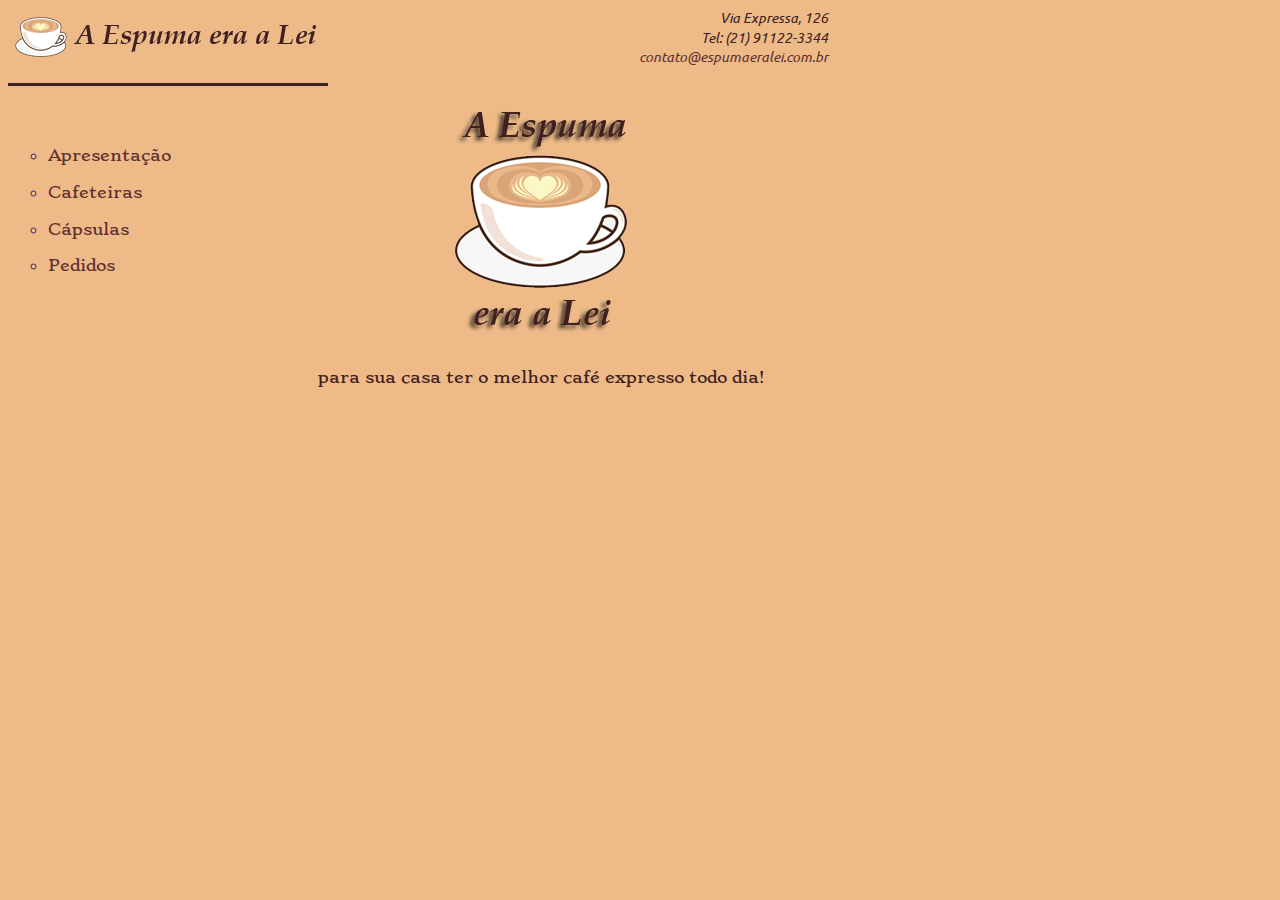
<file: index.html>
<!DOCTYPE html>
<html lang="en">

<head>
    <meta charset="UTF-8">
    <meta name="viewport" content="width=device-width, initial-scale=1.0">
    <link rel="stylesheet" href="./exercício2/exercicio2_styles.css">
    <link rel="preconnect" href="https://fonts.googleapis.com">
    <link rel="preconnect" href="https://fonts.gstatic.com" crossorigin>
    <link href="https://fonts.googleapis.com/css2?family=Ubuntu:ital@0;1&display=swap" rel="stylesheet">
    <link href="https://fonts.googleapis.com/css2?family=Stoke&display=swap" rel="stylesheet">
    <title>Espuma Era Lei </title>
</head>

<body>
        <header>
                <img class="imglogo" src="./Imagens/EspumaEraLeiTopo.png" alt="">
                <address class="ender" >
                    <span> Via Expressa, 126 </span> <br>
                    <span> Tel: (21) 91122-3344 </span> <br>
                    <span> <a href="mailto:contato@Espumaeralei.com.br">contato@espumaeralei.com.br</a> </span> <br>
                </address>
        </header>
            <nav>
                <ul>
                    <li>
                        <a href="EspumaEraLei.html">Apresentação</a>
                    </li>
                    <li>
                        <a href="./exercício3/Cafeteiras.html">Cafeteiras</a>
                    </li>
                    <li>
                        <a href="./exercício4/Capsulas.html">Cápsulas</a>
                    </li>
                    <li>
                        <a href="./exercício5/Pedidos.html">Pedidos</a>
                    </li>
                </ul>
            </nav>
            <section class="apres">
                    <img src="./Imagens/EspumaEraLei.png" alt="">
                    <p>para sua casa ter o melhor café expresso todo dia!</p>
            </section>
</body>

</html>
</file>
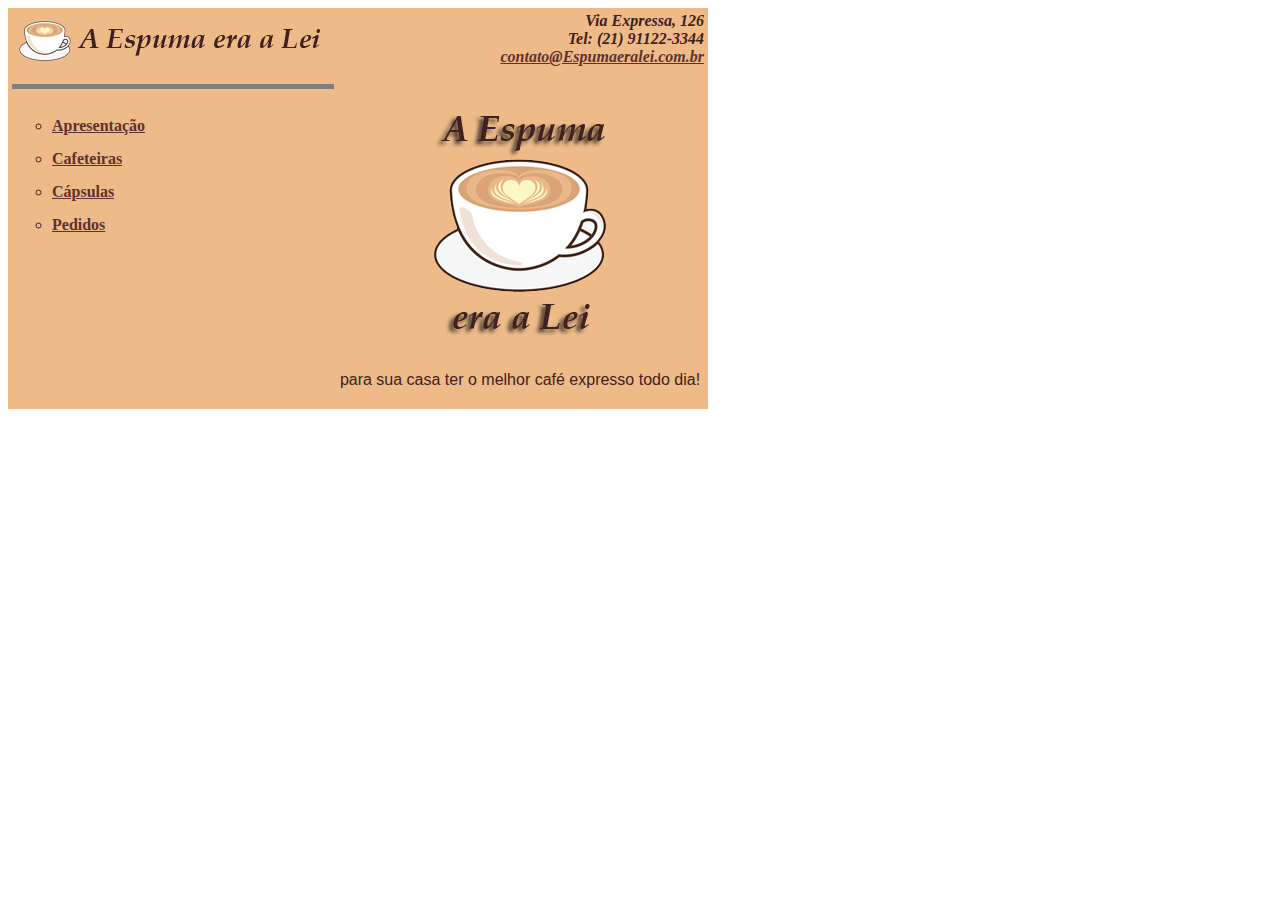
<file: exercício1/EspumaEraLei.html>
<!DOCTYPE html>
<html lang="en">

<head>
    <meta charset="UTF-8">
    <meta name="viewport" content="width=device-width, initial-scale=1.0">
    <title>Espuma Era Lei </title>
</head>

<body style="color: #402020;">
    <table style="background-color: #EEBB88; border: 1px solid transparent; width: 700px;">
        <thead>
            <tr>
                <th style="font-family: Verdana, Ubuntu;">
                    <div style="width: 320px; height: auto;">
                        <img src="../Imagens/EspumaEraLeiTopo.png" alt="">
                        <hr width="320" size="5" noshade="">
                    </div>
                </th>
                <th style="display: block;">
                    <address align="end">
                        <i>Via Expressa, 126</i> <br>
                        <i>Tel: (21) 91122-3344</i> <br>
                        <a style="text-decoration: underline #603030; color:  #603030 "
                            href="mailto:contato@spumaeralei.com.br">
                            contato@Espumaeralei.com.br
                        </a>
                    </address>
                </th>
            </tr>
        </thead>
        <tbody>
            <tr>
                <td style="width: fit-content; display: block; ">
                    <ul type="circle" style="font-family: Verdana, Ubuntu  ;">
                        <li style="margin-bottom: 15px;">
                            <a style="text-decoration: underline #603030; color:  #603030" href="EspumaEraLei.html">
                                <b>Apresentação</b>
                            </a>
                        </li>
                        <li style="margin-bottom: 15px;">
                            <a style="text-decoration: underline #603030; color:  #603030" href="Cafeteiras.html">
                                <b>Cafeteiras</b>
                            </a>
                        </li>
                        <li style="margin-bottom: 15px;">
                            <a style="text-decoration: underline #603030; color:  #603030" href="Cápsulas.html">
                                <b>Cápsulas</b>
                            </a>
                        </li>
                        <li style="margin-bottom: 15px;">
                            <a style="text-decoration: underline #603030; color:  #603030" href="Pedidos.html">
                                <b>Pedidos</b>
                            </a>
                        </li>
                    </ul>
                <td  align="center" style="margin: auto; width: 400px;">
                        <img src="../Imagens/EspumaEraLei.png" alt="">
                        <p style=" font-family: sans-serif">para sua casa ter o melhor café expresso todo dia!</p>
                </td>
            </tr>
        </tbody>
    </table>
</body>

</html>
</file>
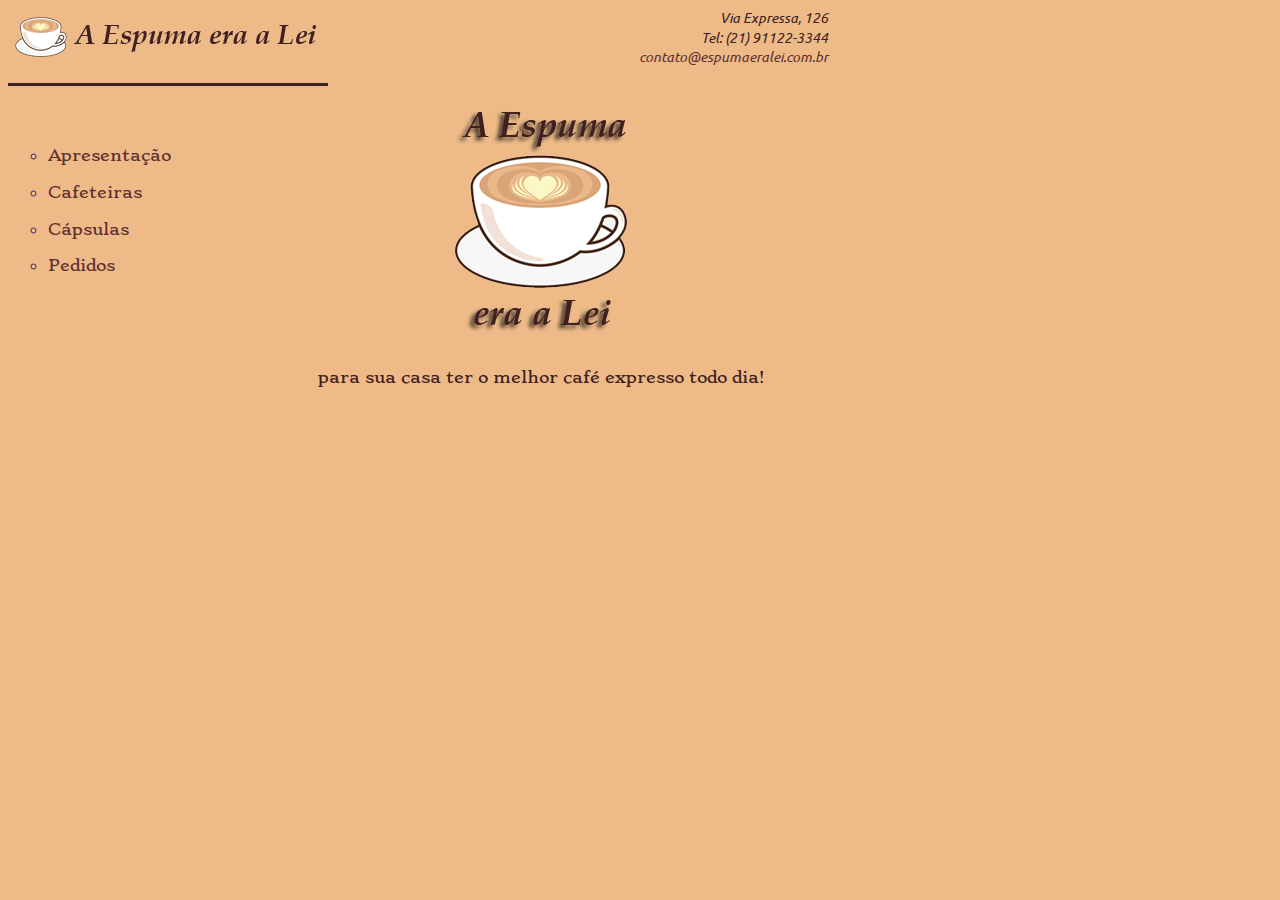
<file: exercício2/EspumaEraLei.html>
<!DOCTYPE html>
<html lang="en">

<head>
    <meta charset="UTF-8">
    <meta name="viewport" content="width=device-width, initial-scale=1.0">
    <link rel="stylesheet" href="exercicio2_styles.css">
    <link rel="preconnect" href="https://fonts.googleapis.com">
    <link rel="preconnect" href="https://fonts.gstatic.com" crossorigin>
    <link href="https://fonts.googleapis.com/css2?family=Ubuntu:ital@0;1&display=swap" rel="stylesheet">
    <link href="https://fonts.googleapis.com/css2?family=Stoke&display=swap" rel="stylesheet">
    <title>Espuma Era Lei </title>
</head>

<body>
        <header>
                <img class="imglogo" src="../Imagens/EspumaEraLeiTopo.png" alt="">
                <address class="ender" >
                    <span> Via Expressa, 126 </span> <br>
                    <span> Tel: (21) 91122-3344 </span> <br>
                    <span> <a href="mailto:contato@Espumaeralei.com.br">contato@espumaeralei.com.br</a> </span> <br>
                </address>
        </header>
            <nav>
                <ul>
                    <li>
                        <a href="EspumaEraLei.html">Apresentação</a>
                    </li>
                    <li>
                        <a href="../exercício3/Cafeteiras.html">Cafeteiras</a>
                    </li>
                    <li>
                        <a href="../exercício4/Capsulas.html">Cápsulas</a>
                    </li>
                    <li>
                        <a href="../exercício5/Pedidos.html">Pedidos</a>
                    </li>
                </ul>
            </nav>
            <section class="apres">
                    <img src="../Imagens/EspumaEraLei.png" alt="">
                    <p>para sua casa ter o melhor café expresso todo dia!</p>
            </section>
</body>

</html>
</file>
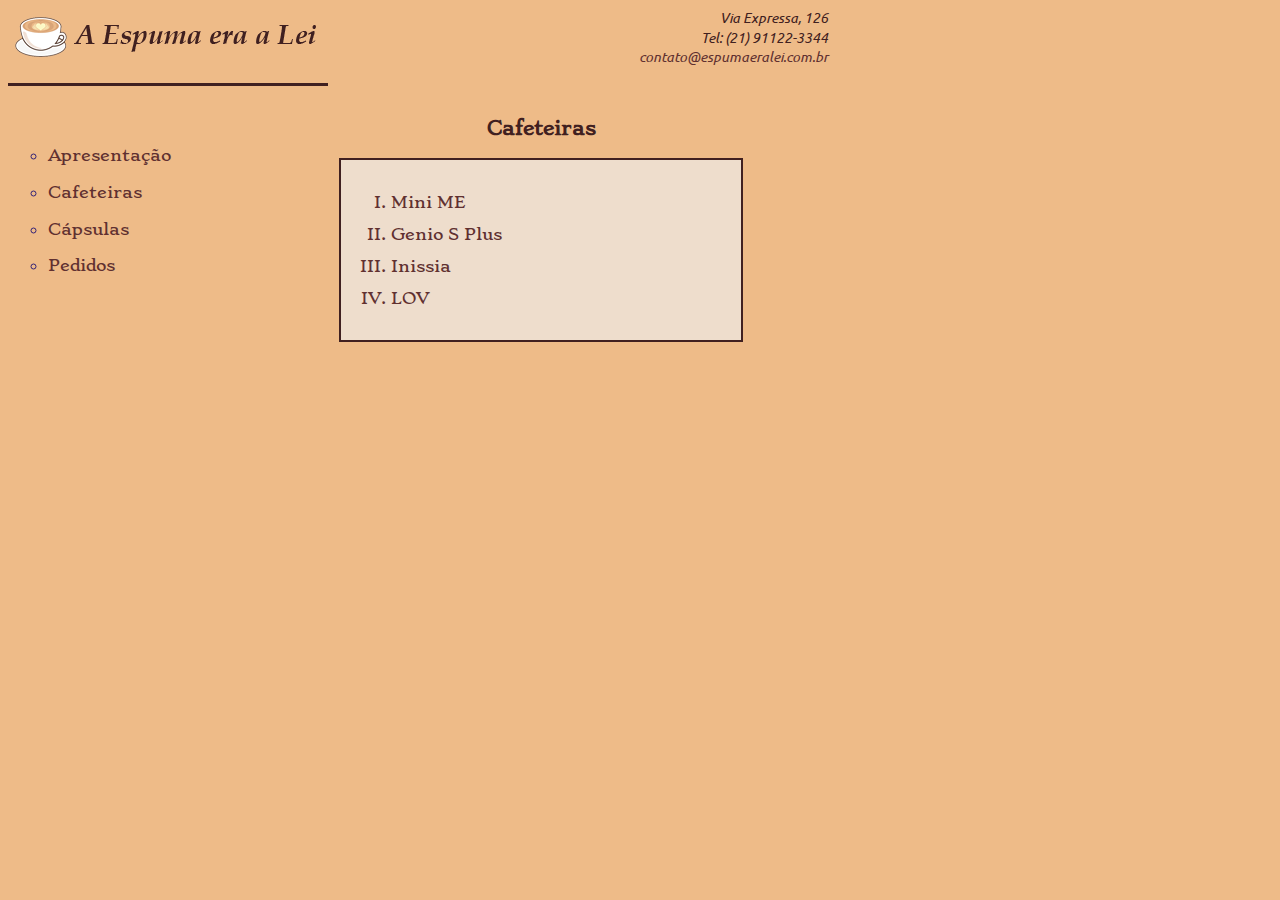
<file: exercício3/Cafeteiras.html>
<!DOCTYPE html>
<html lang="en">

<head>
    <meta charset="UTF-8">
    <meta name="viewport" content="width=device-width, initial-scale=1.0">
    <link rel="stylesheet" href="exercicio3_styles.css">
    <link rel="preconnect" href="https://fonts.googleapis.com">
    <link rel="preconnect" href="https://fonts.gstatic.com" crossorigin>
    <link href="https://fonts.googleapis.com/css2?family=Ubuntu:ital@0;1&display=swap" rel="stylesheet">
    <link href="https://fonts.googleapis.com/css2?family=Stoke&display=swap" rel="stylesheet">
    <title>Espuma Era Lei </title>
</head>

<body>
    <header>
        <img class="imglogo" src="../Imagens/EspumaEraLeiTopo.png" alt="">
        <address class="ender">
            <span>Via Expressa, 126 </span> <br>
            <span> Tel: (21) 91122-3344 </span> <br>
            <span> <a href="mailto:contato@Espumaeralei.com.br">contato@espumaeralei.com.br</a> </span> <br>
        </address>
    </header>
    <nav>
        <ul>
            <li>
                <a href="../exercício2/EspumaEraLei.html">Apresentação</a>
            </li>
            <li>
                <a href="Cafeteiras.html">Cafeteiras</a>
            </li>
            <li>
                <a href="../exercício4/Capsulas.html">Cápsulas</a>
            </li>
            <li>
                <a href="../exercício5/Pedidos.html">Pedidos</a>
            </li>
        </ul>
    </nav>
    <section>
        <h3>Cafeteiras</h3>
        <div class="listaMaq">
            <ol type="I">
                <a  href="./Mini.html" target="_blank"><li>Mini ME</li></a>
                <a  href="./Genio.html" target="_blank"><li>Genio S Plus</li></a>
                <a  href="./Inissia.html" target="_blank"><li>Inissia</li></a>
                <a  href="./LOV.html" target="_blank"><li>LOV</li></a>
            </ol>
        </div>
    </section>
</body>

</html>
</file>
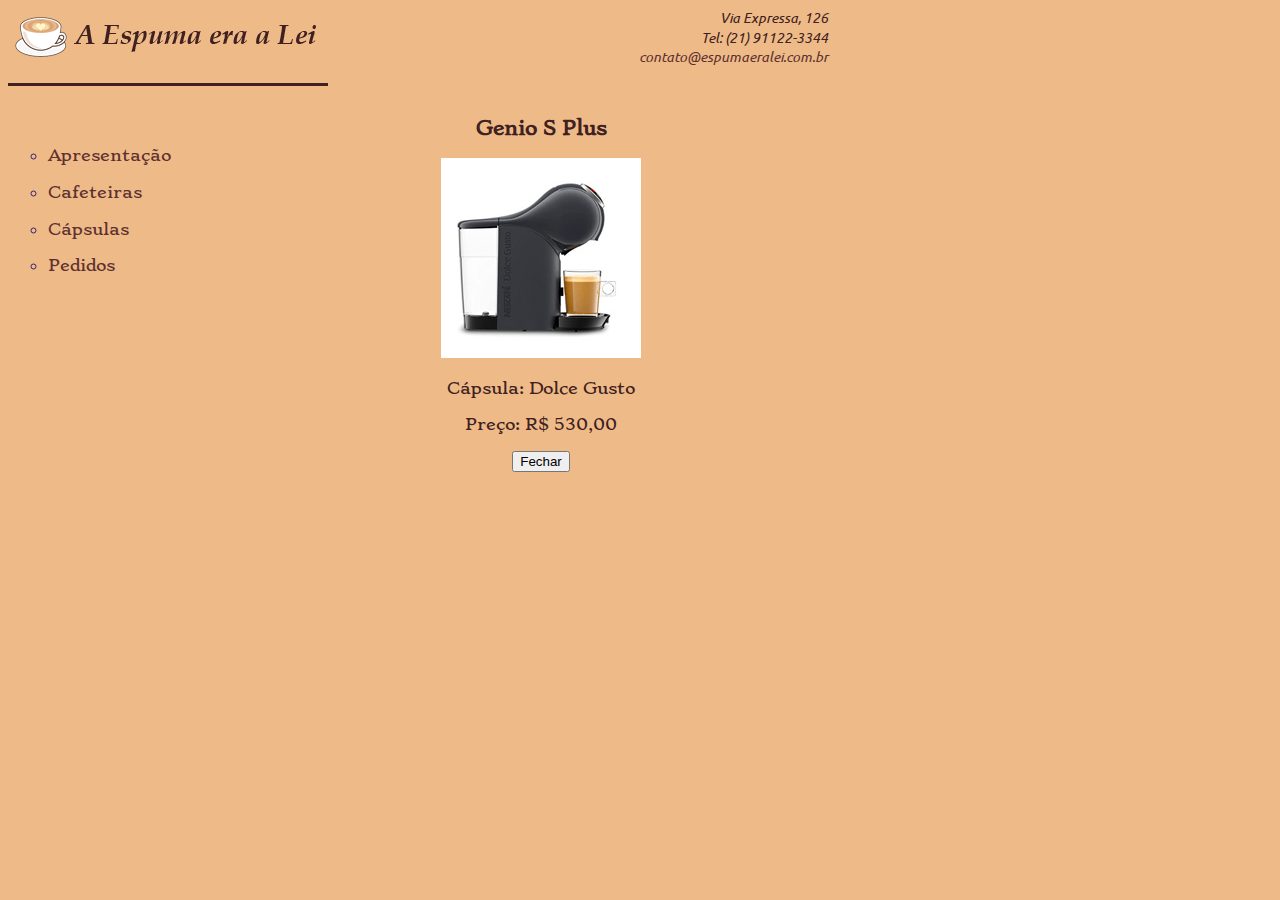
<file: exercício3/Genio.html>
<!DOCTYPE html>
<html lang="en">

<head>
    <meta charset="UTF-8">
    <meta name="viewport" content="width=device-width, initial-scale=1.0">
    <link rel="stylesheet" href="exercicio3_styles.css">
    <link rel="preconnect" href="https://fonts.googleapis.com">
    <link rel="preconnect" href="https://fonts.gstatic.com" crossorigin>
    <link href="https://fonts.googleapis.com/css2?family=Ubuntu:ital@0;1&display=swap" rel="stylesheet">
    <link href="https://fonts.googleapis.com/css2?family=Stoke&display=swap" rel="stylesheet">
    <title>Espuma Era Lei </title>
</head>

<body>
    <header>
        <img class="imglogo" src="../Imagens/EspumaEraLeiTopo.png" alt="">
        <address class="ender">
            <span>Via Expressa, 126 </span> <br>
            <span> Tel: (21) 91122-3344 </span> <br>
            <span> <a href="mailto:contato@Espumaeralei.com.br">contato@espumaeralei.com.br</a> </span> <br>
        </address>
    </header>
    <nav>
        <ul>
            <li>
                <a href="../exercício2/EspumaEraLei.html">Apresentação</a>
            </li>
            <li>
                <a href="Cafeteiras.html">Cafeteiras</a>
            </li>
            <li>
                <a href="../exercício4/Capsulas.html">Cápsulas</a>
            </li>
            <li>
                <a href="../exercício5/Pedidos.html">Pedidos</a>
            </li>
        </ul>
    </nav>
    <section>
        <div class="apres">
            <h3>Genio S Plus</h3>
            <img src="../Imagens/DolceGustoGenioSPlus.jpg" alt="Genio S Plus">
            <p>Cápsula: Dolce Gusto</p>
            <p>Preço: R$ 530,00</p>
            <button onclick="fechar()">Fechar</button>
        </div>
    </section>
    <script>
        function fechar() {
            close()
        }
    </script>
</body>

</html>
</file>
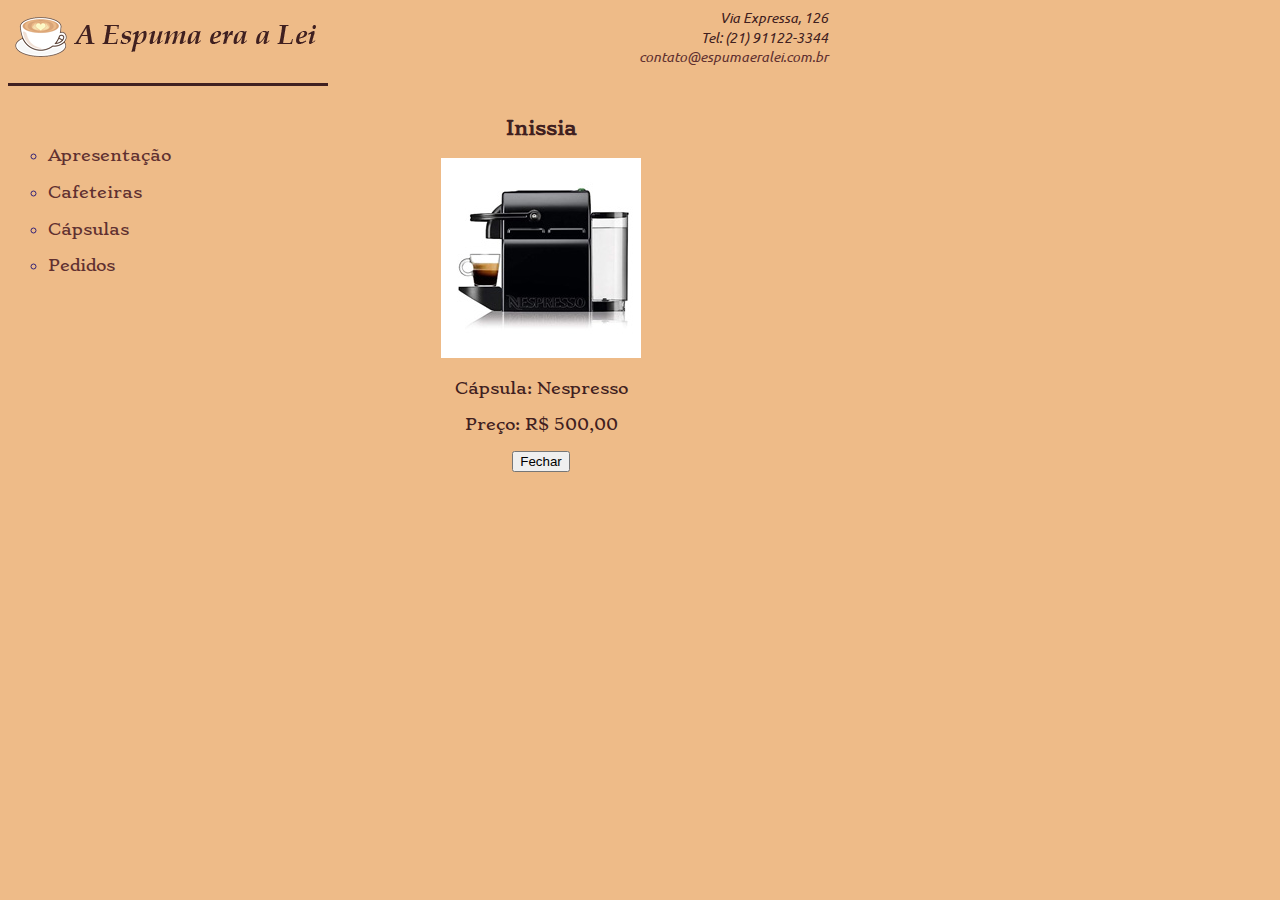
<file: exercício3/Inissia.html>
<!DOCTYPE html>
<html lang="en">

<head>
    <meta charset="UTF-8">
    <meta name="viewport" content="width=device-width, initial-scale=1.0">
    <link rel="stylesheet" href="exercicio3_styles.css">
    <link rel="preconnect" href="https://fonts.googleapis.com">
    <link rel="preconnect" href="https://fonts.gstatic.com" crossorigin>
    <link href="https://fonts.googleapis.com/css2?family=Ubuntu:ital@0;1&display=swap" rel="stylesheet">
    <link href="https://fonts.googleapis.com/css2?family=Stoke&display=swap" rel="stylesheet">
    <title>Espuma Era Lei </title>
</head>

<body>
    <header>
        <img class="imglogo" src="../Imagens/EspumaEraLeiTopo.png" alt="">
        <address class="ender">
            <span>Via Expressa, 126 </span> <br>
            <span> Tel: (21) 91122-3344 </span> <br>
            <span> <a href="mailto:contato@Espumaeralei.com.br">contato@espumaeralei.com.br</a> </span> <br>
        </address>
    </header>
    <nav>
        <ul>
            <li>
                <a href="../exercício2/EspumaEraLei.html">Apresentação</a>
            </li>
            <li>
                <a href="Cafeteiras.html">Cafeteiras</a>
            </li>
            <li>
                <a href="../exercício4/Capsulas.html">Cápsulas</a>
            </li>
            <li>
                <a href="../exercício5/Pedidos.html">Pedidos</a>
            </li>
        </ul>
    </nav>
    <section>
        <div class="apres">
            <h3>Inissia</h3>
            <img src="../Imagens/NespressoInissia.jpg" alt="Inissia">
            <p>Cápsula: Nespresso</p>
            <p>Preço: R$ 500,00</p>
            <button onclick="fechar()">Fechar</button>
        </div>
    </section>
    <script>
        function fechar() {
            close()
        }
    </script>
</body>

</html>
</file>
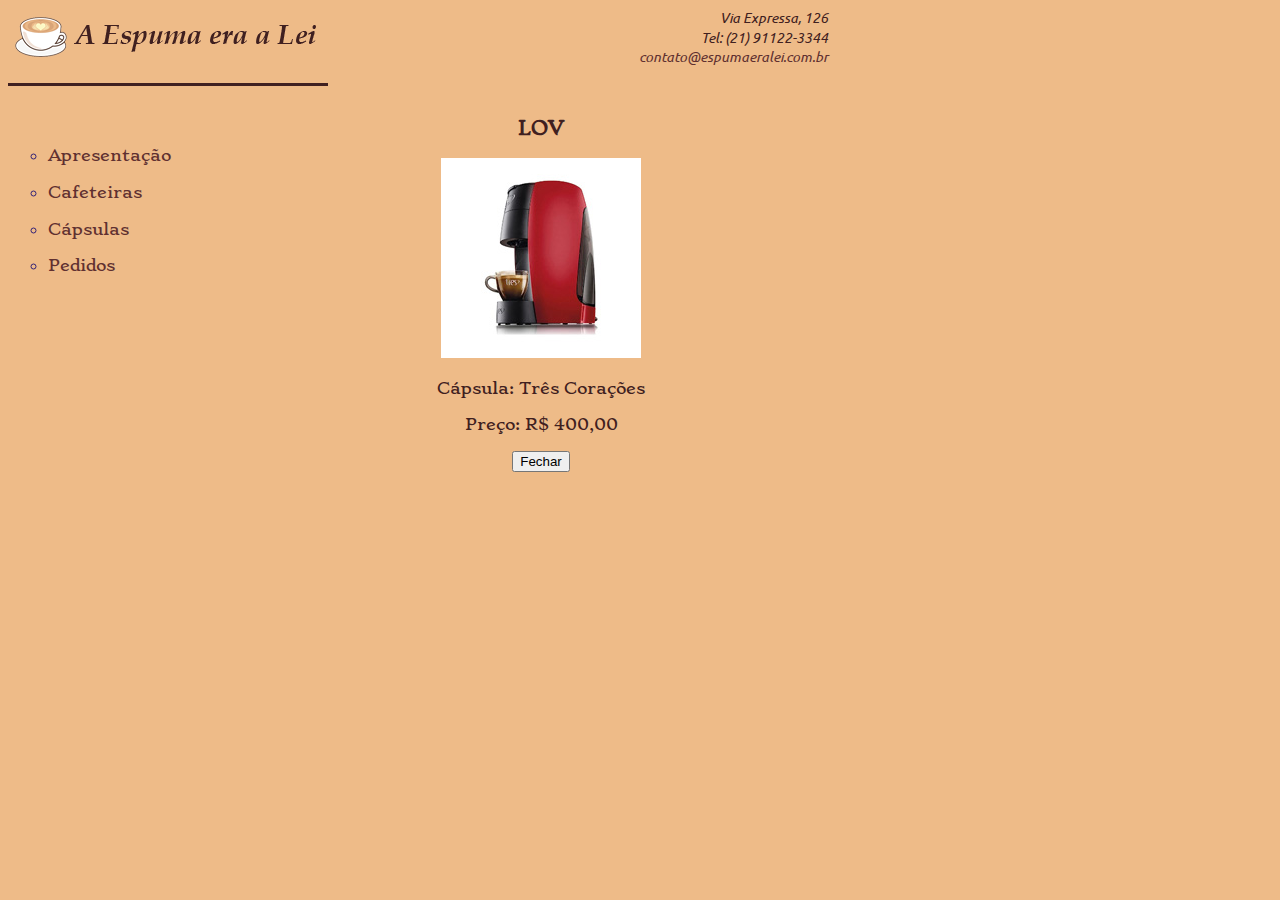
<file: exercício3/LOV.html>
<!DOCTYPE html>
<html lang="en">

<head>
    <meta charset="UTF-8">
    <meta name="viewport" content="width=device-width, initial-scale=1.0">
    <link rel="stylesheet" href="exercicio3_styles.css">
    <link rel="preconnect" href="https://fonts.googleapis.com">
    <link rel="preconnect" href="https://fonts.gstatic.com" crossorigin>
    <link href="https://fonts.googleapis.com/css2?family=Ubuntu:ital@0;1&display=swap" rel="stylesheet">
    <link href="https://fonts.googleapis.com/css2?family=Stoke&display=swap" rel="stylesheet">
    <title>Espuma Era Lei </title>
</head>

<body>
    <header>
        <img class="imglogo" src="../Imagens/EspumaEraLeiTopo.png" alt="">
        <address class="ender">
            <span>Via Expressa, 126 </span> <br>
            <span> Tel: (21) 91122-3344 </span> <br>
            <span> <a href="mailto:contato@Espumaeralei.com.br">contato@espumaeralei.com.br</a> </span> <br>
        </address>
    </header>
    <nav>
        <ul>
            <li>
                <a href="../exercício2/EspumaEraLei.html">Apresentação</a>
            </li>
            <li>
                <a href="Cafeteiras.html">Cafeteiras</a>
            </li>
            <li>
                <a href="../exercício4/Capsulas.html">Cápsulas</a>
            </li>
            <li>
                <a href="../exercício5/Pedidos.html">Pedidos</a>
            </li>
        </ul>
    </nav>
    <section>
        <div class="apres">
            <h3>LOV</h3>
            <img src="../Imagens/TresCoracoesLOV.jpg" alt="LOV">
            <p>Cápsula: Três Corações</p>
            <p>Preço: R$ 400,00</p>
            <button onclick="fechar()">Fechar</button>
        </div>
    </section>
    <script>
        function fechar() {
            close()
        }
    </script>
</body>

</html>
</file>
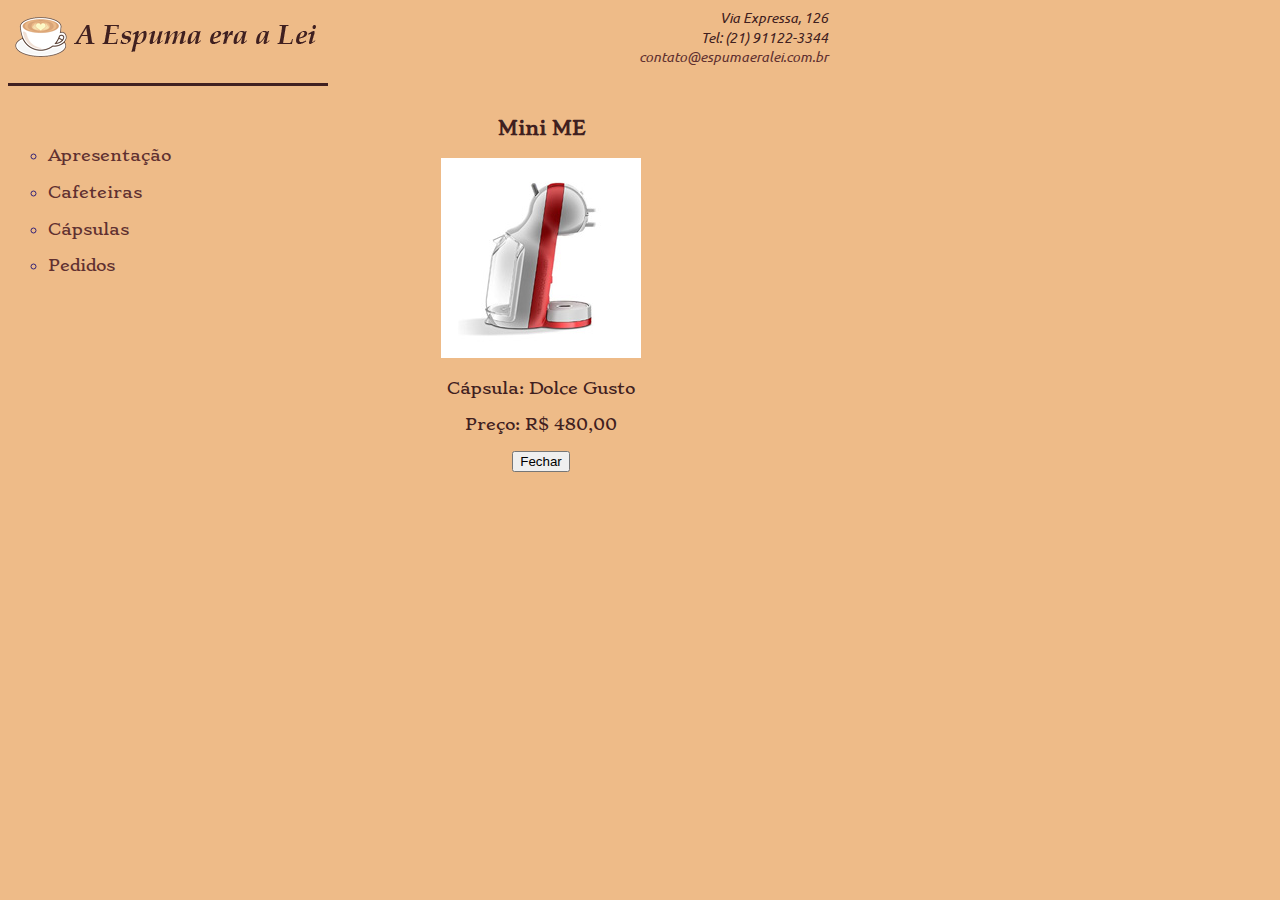
<file: exercício3/Mini.html>
<!DOCTYPE html>
<html lang="en">

<head>
    <meta charset="UTF-8">
    <meta name="viewport" content="width=device-width, initial-scale=1.0">
    <link rel="stylesheet" href="exercicio3_styles.css">
    <link rel="preconnect" href="https://fonts.googleapis.com">
    <link rel="preconnect" href="https://fonts.gstatic.com" crossorigin>
    <link href="https://fonts.googleapis.com/css2?family=Ubuntu:ital@0;1&display=swap" rel="stylesheet">
    <link href="https://fonts.googleapis.com/css2?family=Stoke&display=swap" rel="stylesheet">
    <title>Espuma Era Lei </title>
</head>

<body>
    <header>
        <img class="imglogo" src="../Imagens/EspumaEraLeiTopo.png" alt="">
        <address class="ender">
            <span>Via Expressa, 126 </span> <br>
            <span> Tel: (21) 91122-3344 </span> <br>
            <span> <a href="mailto:contato@Espumaeralei.com.br">contato@espumaeralei.com.br</a> </span> <br>
        </address>
    </header>
    <nav>
        <ul>
            <li>
                <a href="../exercício2/EspumaEraLei.html">Apresentação</a>
            </li>
            <li>
                <a href="Cafeteiras.html">Cafeteiras</a>
            </li>
            <li>
                <a href="../exercício4/Capsulas.html">Cápsulas</a>
            </li>
            <li>
                <a href="../exercício5/Pedidos.html">Pedidos</a>
            </li>
        </ul>
    </nav>
    <section>
        <div class="apres">
            <h3>Mini ME</h3>
            <img src="../Imagens/DolceGustoMiniME.jpg" alt="MiniME">
            <p>Cápsula: Dolce Gusto</p>
            <p>Preço: R$ 480,00</p>
            <button onclick="fechar()">Fechar</button>
        </div>
    </section>
    <script>
        function fechar() {
            close()
        }
    </script>
</body>

</html>
</file>
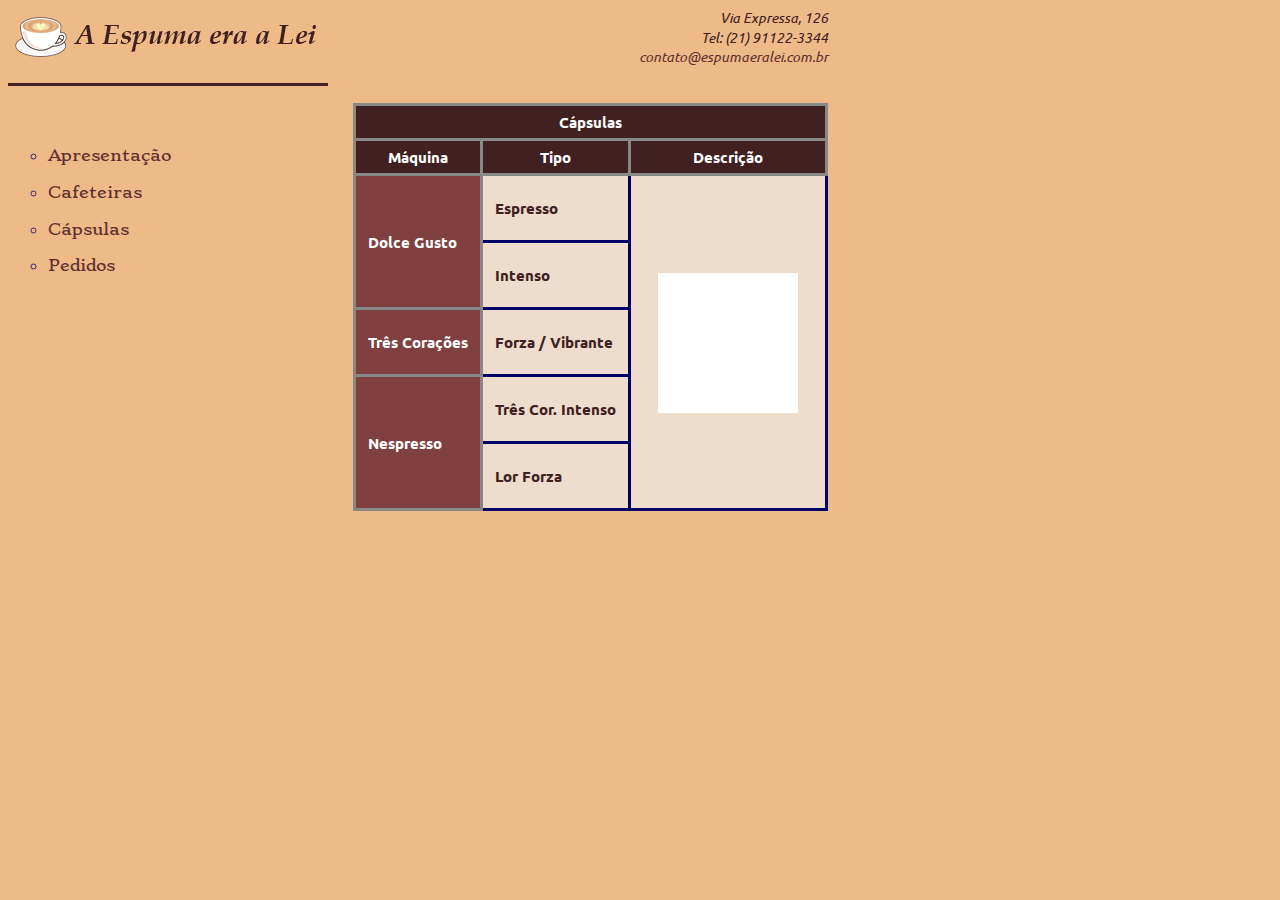
<file: exercício4/Capsulas.html>
<!DOCTYPE html>
<html lang="en">

<head>
    <meta charset="UTF-8">
    <meta name="viewport" content="width=device-width, initial-scale=1.0">
    <link rel="stylesheet" href="exercicio4_styles.css">
    <link rel="preconnect" href="https://fonts.googleapis.com">
    <link rel="preconnect" href="https://fonts.gstatic.com" crossorigin>
    <script src="./capsulas.js"></script>
    <link href="https://fonts.googleapis.com/css2?family=Stoke&family=Ubuntu:ital,wght@0,300;1,400&display=swap"
        rel="stylesheet">
    <title>Espuma Era Lei </title>
</head>

<body>
    <header>
        <img class="imglogo" src="../Imagens/EspumaEraLeiTopo.png" alt="">
        <address class="ender">
            <span>Via Expressa, 126 </span> <br>
            <span> Tel: (21) 91122-3344 </span> <br>
            <span> <a href="mailto:contato@Espumaeralei.com.br">contato@espumaeralei.com.br</a> </span> <br>
        </address>
    </header>
    <nav>
        <ul>
            <li>
                <a href="../exercício2/EspumaEraLei.html">Apresentação</a>
            </li>
            <li>
                <a href="../exercício3/Cafeteiras.html">Cafeteiras</a>
            </li>
            <li>
                <a href="Capsulas.html">Cápsulas</a>
            </li>
            <li>
                <a href="../exercício5/Pedidos.html">Pedidos</a>
            </li>
        </ul>
    </nav>
    <section>
        <table class="tabCap">
            <thead>
                <tr class="linTH">
                    <th colspan="5">Cápsulas</th>
                </tr>
                <tr class="linTH">
                    <th>Máquina</th>
                    <th>Tipo</th>
                    <th>Descrição</th>
                </tr>
            </thead>
            <tbody>
                <tr>
                    <td class="colTH" rowspan="2">Dolce Gusto</td>
                    <td class="menuTab"> <a onclick="mostrarCafe(0)">Espresso</a></td>
                        <td id="celDes"  rowspan="5">
                            <h1 id="tipDes" ></h1>
                            <img id="imgDes"  src="../Imagens/vazio.jpg">
                            <div id="qtdPrcDes">
                                <p></p>
                                <p></p>
                            </div>
                        </td>
                </tr>
                <tr>
                    <td class="menuTab" ><a onclick="mostrarCafe(1)"> Intenso</a></td>
                </tr>
                <tr>
                    <td class="colTH">Três Corações</td>
                    <td class="menuTab"><a onclick="mostrarCafe(2)" >Forza / Vibrante</a></td>
                </tr>
                <tr>
                    <td rowspan="2" class="colTH">Nespresso</td>
                    <td class="menuTab" ><a onclick="mostrarCafe(3)">Três Cor. Intenso</a> </td>
                </tr>
                <tr>
                    <td class="menuTab"> <a onclick="mostrarCafe(4)">Lor Forza</a> </td>
                </tr>
                

            </tbody>
        </table>
    </section>
    
</body>

</html>
</file>
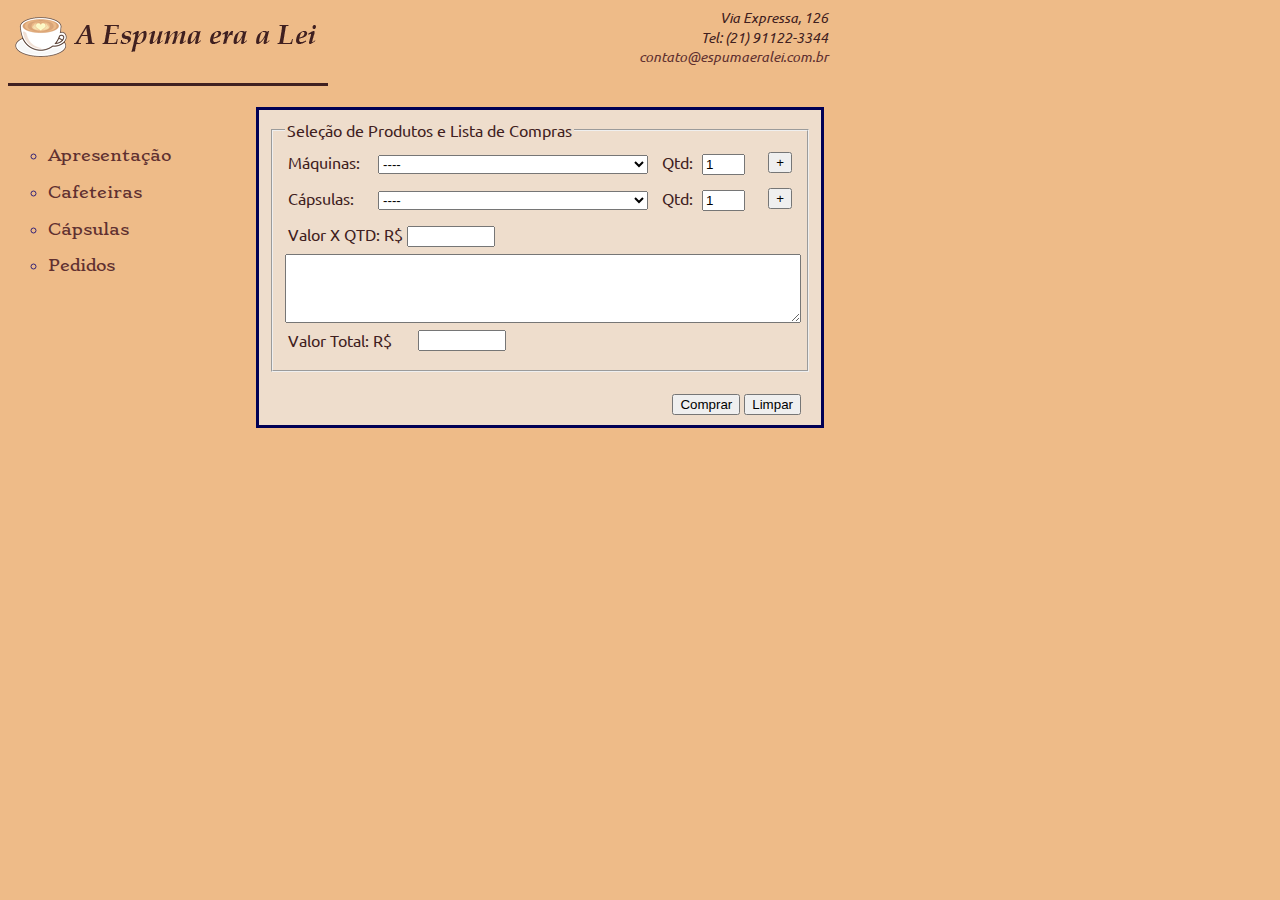
<file: exercício5/Pedidos.html>
<!DOCTYPE html>
<html lang="en">

<head>
    <meta charset="UTF-8">
    <meta name="viewport" content="width=device-width, initial-scale=1.0">
    <link rel="stylesheet" href="../exercício5/exercicio5_styles.css">
    <link rel="preconnect" href="https://fonts.googleapis.com">
    <link rel="preconnect" href="https://fonts.gstatic.com" crossorigin>
    <link href="https://fonts.googleapis.com/css2?family=Ubuntu:ital@0;1&display=swap" rel="stylesheet">
    <link href="https://fonts.googleapis.com/css2?family=Stoke&display=swap" rel="stylesheet">
    <script src="./pedidos.js"></script>
    <title>Espuma Era Lei </title>
</head>

<body onload="valorTotal()">
    <header>
            <img class="imglogo" src="../Imagens/EspumaEraLeiTopo.png" alt="">
        <address class="ender">
            <span>Via Expressa, 126 </span> <br>
            <span> Tel: (21) 91122-3344 </span> <br>
            <span> <a href="mailto:contato@Espumaeralei.com.br">contato@espumaeralei.com.br</a> </span> <br>
        </address>
    </header>
    <nav>
        <ul>
            <li>
                <a href="../exercício2/EspumaEraLei.html">Apresentação</a>
            </li>
            <li>
                <a href="../exercício3/Cafeteiras.html">Cafeteiras</a>
            </li>
            <li>
                <a href="../exercício4/Capsulas.html">Cápsulas</a>
            </li>
            <li>
                <a href="./Pedidos.html">Pedidos</a>
            </li>
        </ul>
    </nav>
    <section>
        <fieldset class="FormBox"  >
            <fieldset class="FSLinhaInteira">
                <legend>Seleção de Produtos e Lista de Compras</legend>
                <form id="my-form" method="GET">
                    <div class="LinhaForm">
                        <div class="ColEsqSelProd" >
                            <label class="LabBoxSel" for="Máquinas">Máquinas:</label>
                            <select   class="SelMaquina"  name="" id="">
                                <option  value="0" selected>----</option>
                                <optgroup label="Dolce Gusto">
                                    <option value="480">Mini ME</option>
                                    <option value="530">Genio S Plus</option>
                                </optgroup>
                                <optgroup label="Nespresso">
                                    <option value="500">Inissia</option>    
                                </optgroup>
                                <optgroup label="Três Corações">
                                    <option value="400">LOV</option>
                                </optgroup>
                            </select>
                        </div>
                        <div class="ColDir">
                            <label class="LabBoxQtd"  for="QTDMaq">Qtd:</label>
                            <input name="QTDMaq"  class="numDD" required max="5" min="1" value="1"  type="number">
                            <button type="button"  >+</button>
                            
                        </div>
                    </div>
                    <div class="LinhaForm">
                        <div class="ColEsqSelProd" >
                            <label class="LabBoxSel" for="Cápsulas">Cápsulas:</label>
                                <select  class="SelCapsula" name="" id="">
                                    <option value="0" selected>----</option>
                                <optgroup label="Tipo Dolce Gusto">
                                    <option value="18">Dolce Gusto Expresso</option>
                                    <option value="19">Dolce Gusto Intenso</option>
                                </optgroup>
                                <optgroup label="Tipo Nespresso">
                                    <option value="44">Força / Vibrante</option>    
                                </optgroup>
                                <optgroup label="Tipo Três Corações">
                                    <option value="20">Três Corações Intenso</option>
                                    <option value="21">Lor Forza</option>
                                </optgroup>
                                </select>
                        </div>
                        <div class="ColDir">
                            <label class="LabBoxQtd" for="QTDCaf">Qtd:</label>
                            <input name="QTDCaf"  class="numDD" required max="30" min="1" value="1" type="number">
                            <button type="button"  >+</button>
                        </div>
                    </div>
                    <div class="LinhaForm">
                        <div class="ColEsqValUnit">
                            <label class="InpBoxMed" for="Valor Unit">Valor X QTD: R$</label>
                            <input name="Valor Unit"  class="InpBoxMed" type="text">
                        </div>
                    </div>

                    <div class="boxPedidos">
                        <textarea readonly  class="lisPedArea" name="Pedidos" id="" cols="30" rows="10"></textarea>
                    </div>
                    
                    <div class="LinhaForm">
                        <div class="FSEsq">
                            <label  class="LabBox" for="Valor Total">Valor Total: R$</label>
                            <input name="Valor Total" readonly class="InpBoxMedLeft" type="text">
                        </div>
                    </div>
                </div>
            </form>
        </fieldset>
        <div class="botoes">
            <button form="my-form">Comprar</button>
            <button type="reset" form="my-form" >Limpar</button>
        </fieldset>
    </section>
</body>

</html>
</file>
<file: exercício2/exercicio2_styles.css>
body {
    background-color: #EEBB88;
    width: 820px;
    color: #402020;
    font-family: 'stoke', Lucida, 'Ubuntu';   
}
header {
    display: block;
    margin-bottom: 1px;
}
header .ender { 
    float: right;
    text-align: right;
    line-height: 140%;
    font-size: 14px;
    font-family: 'Karla', Verdana, 'Ubuntu';
    
}
header .imglogo {
    border-bottom: 3px solid #402020;
    margin-bottom: 6px;
    padding-bottom: 15px;
}
nav{
    display: block;
    width: 20%;
    float: left;
}
nav ul {
    list-style-type: circle;
    color: #332277;
    line-height: 230%;
    margin-top: 40px;
}

section {
    display: block;
    width: 70%;
    float: right;
}
a {
    text-decoration: underline;
    text-decoration: none;
}
a:link,
a:visited {
    color:  #603030;
}
ol,
ul {
    line-height: 200%;
}

.apres {
    text-align: center;
    font-size: 16px;
}
</file>
<file: exercício3/exercicio3_styles.css>
body {
    background-color: #EEBB88;
    width: 820px;
    color: #402020;
    font-family: 'stoke', Lucida, 'Ubuntu';   
}
header {
    display: block;
    margin-bottom: 1px;
}
header .ender { 
    float: right;
    text-align: right;
    line-height: 140%;
    font-size: 14px;
    font-family: 'Karla', Verdana, 'Ubuntu';
    
}
header .imglogo {
    border-bottom: 3px solid #402020;
    margin-bottom: 6px;
    padding-bottom: 15px;
}
nav{
    display: block;
    width: 20%;
    float: left;
}
nav ul {
    list-style-type: circle;
    color: #332277;
    line-height: 230%;
    margin-top: 40px;
}
/* section modificado */
section {
    display: block;
    width: 70%;
    float: right;
}
a {
    text-decoration: underline;
    text-decoration: none;
}
a:link,
a:visited {
    color:  #603030;
}
ol,
ul {
    line-height: 200%;
}

.apres {
    text-align: center;
    font-size: 16px;
}



/* exercício 3 */
h3{
    text-align: center;
}
.listaMaq {
    width: 340px;
    margin-left: auto;
    margin-right: auto;
    color:  #402020;
    background-color: #EEDDCC;
    padding: 10px 50px 10px 10px;
    border: 2px solid #402020;
    
}
.listaMaq ul {
    list-style-type: square;
    color:  #402020;
}
.listaMaq .preco {
    color: #CC0000;
}
</file>
<file: exercício4/exercicio4_styles.css>
body {
    background-color: #EEBB88;
    width: 820px;
    color: #402020;
    font-family: 'stoke', Lucida, 'Ubuntu';   
}
header {
    display: block;
    margin-bottom: 1px;
}
header .ender { 
    float: right;
    text-align: right;
    line-height: 140%;
    font-size: 14px;
    font-family: 'Karla', Verdana, 'Ubuntu';
    
}
header .imglogo {
    border-bottom: 3px solid #402020;
    margin-bottom: 6px;
    padding-bottom: 15px;
}
nav{
    display: block;
    width: 20%;
    float: left;
}
nav ul {
    list-style-type: circle;
    color: #332277;
    line-height: 230%;
    margin-top: 40px;
}
/* section modificado */
section {
    display: block;
    float: right;
}
a {
    text-decoration: underline;
    text-decoration: none;
    cursor: pointer;
}
a:link,
a:visited {
    color:  #603030;
}
ol,
ul {
    line-height: 200%;
}

.apres {
    text-align: center;
    font-size: 16px;
}



/* exercício 3 */
h3{
    text-align: center;
}
.listaMaq {
    width: 340px;
    margin-left: auto;
    margin-right: auto;
    color:  #402020;
    background-color: #EEDDCC;
    padding: 10px 50px 10px 10px;
    border: 2px solid #402020;
    
}
.listaMaq ul {
    list-style-type: square;
    color:  #402020;
}
.listaMaq .preco {
    color: #CC0000;
}


/* exercício 4 */
.tabCap {
    border-collapse: collapse;
    border: 1px solid;
    margin-top: 6px;
    font-size: 15px;
    background: #EEDDCC;
    color: #402020 ;
    font-family: 'Ubuntu', Verdana, 'Karla';
    font-weight: bold;
}
.tabCap th {
    border: 3px solid #888888;
    padding: 6px 12px 6px 12px;
}
.tabCap td {
    border: 3px solid #000066;
    padding: 6px 12px 6px 12px;
}
.tabCap .preco {
    color: #CC0000;
}
.tabCap .linTH {
    color: #FFFFFF;
    background-color: #402020;
    text-align: center;
}
.tabCap .colTH {
    color: #FFFFFF;
    border: 3px solid #888888;
    background-color: #804040;
    text-align: left;

}
.tabCap .imgCel {
    background-color: #fff;
}
.menuTab {
    height: 52px;
}
#celDes {   
    text-align: center;
    width: 170px;
}
#imgDes {
    margin: auto;
    width: 140px;
}
</file>
<file: exercício5/exercicio5_styles.css>
body {
    background-color: #EEBB88;
    width: 820px;
    color: #402020;
    font-family: 'stoke', Lucida, 'Ubuntu';   
}
header {
    display: block;
    margin-bottom: 1px;
}
header .ender { 
    float: right;
    text-align: right;
    line-height: 140%;
    font-size: 14px;
    font-family: 'Karla', Verdana, 'Ubuntu';
    
}
header .imglogo {
    border-bottom: 3px solid #402020;
    margin-bottom: 6px;
    padding-bottom: 15px;
}
nav{
    display: block;
    width: 20%;
    float: left;
}
nav ul {
    list-style-type: circle;
    color: #332277;
    line-height: 230%;
    margin-top: 40px;
}
/* section modificado */
section {
    display: block;
    width: 70%;
    float: right;
}
a {
    text-decoration: underline;
    text-decoration: none;
}
a:link,
a:visited {
    color:  #603030;
}
ol,
ul {
    line-height: 200%;
}

.apres {
    text-align: center;
    font-size: 16px;
}



/* exercício 3 */
h3{
    text-align: center;
}
.listaMaq {
    width: 340px;
    margin-left: auto;
    margin-right: auto;
    color:  #402020;
    background-color: #EEDDCC;
    padding: 10px 50px 10px 10px;
    border: 2px solid #402020;
    
}
.listaMaq ul {
    list-style-type: square;
    color:  #402020;
}
.listaMaq .preco {
    color: #CC0000;
}


/* exercício 4 */
.tabCap {
    border-collapse: collapse;
    border: 1px solid;
    margin-top: 6px;
    font-size: 15px;
    background: #EEDDCC;
    color: #402020 ;
    font-family: 'Ubuntu', Verdana, 'Karla';
    font-weight: bold;
}
.tabCap th {
    border: 3px solid #888888;
    padding: 6px 12px 6px 12px;
}
.tabCap td {
    border: 3px solid #000066;
    padding: 6px 12px 6px 12px;
}
.tabCap .preco {
    color: #CC0000;
}
.tabCap .linTH {
    color: #FFFFFF;
    background-color: #402020;
    text-align: center;
}
.tabCap .colTH {
    color: #FFFFFF;
    border: 3px solid #888888;
    background-color: #804040;
    text-align: left;

}
.tabCap .imgCel {
    background-color: #fff;
}
.tabCap img {
    width: 60px;
    height: 60px;
}


/* exercício 5 */
.FormBox {
    width: 540px;
    padding: 10px;
    margin-top: 10px;
    text-align: center;
    background-color: #EEDDCC;
    border: solid 3px #000055;
    font-style: 16px;
    font-family: 'Ubuntu', Verdana
}
/* fieldsets */
.FormBox .FSLinhaInteira {
    width: 510px;
    text-align: left;
}
.FSEsq {
    display: inline;
    margin: 0px;
    float: left;
}

.FSDir {
    display: inline;
    margin: 0px;
    float: right;
}
/* boxes */
.FormBox .LinhaForm {
    margin: 0;
    height: 30px;
    padding: 6px 3px 0px 3px
}
.FormBox .ColEsq {
    width: 180px;
    float: left;
    display: block;
}
.FormBox .ColDir {
    width: 130px;
    float: right;
    display: block;
}
.FormBox .ColDir button {
    float: right;
}
.FormBox .LabBox {
    width: 130px;
    float: left;
    display: block;
}
.botoes {
    text-align: right;
    margin: 20px 10px 0px 10px;
}
/* valores */
.FormBox .InpBoxMed {
    width: 80px;
}
.numDD {
    width: 35px;
}
.FormBox .ColEsqSelProd {
    width: 360px;
    float: left;
    display: block;
}
.FormBox .LabBoxSel {
    width: 90px;
    float: left;
    display: block;
}
.FormBox .LabBoxQtd {
    width: 40px;
    float: left;
    display: block;
}
.FormBox .ColEsqValUnit {
    width: 250px;
    float: left;
    display: block;
}
.FormBox .InpBoxMedLeft {
    display: block;
    width: 80px;
    float: left;
}

/* identificadores */
.FormBox .SelMaquina {
    width: 75%;
}
.FormBox .SelCapsula {
    width: 75%;
}
.FormBox .boxPedidos{
    width: 100%;
    height: 70px;
}
.FormBox .lisPedArea{
    width: 100%;
    height: 90%;
}
</file>
